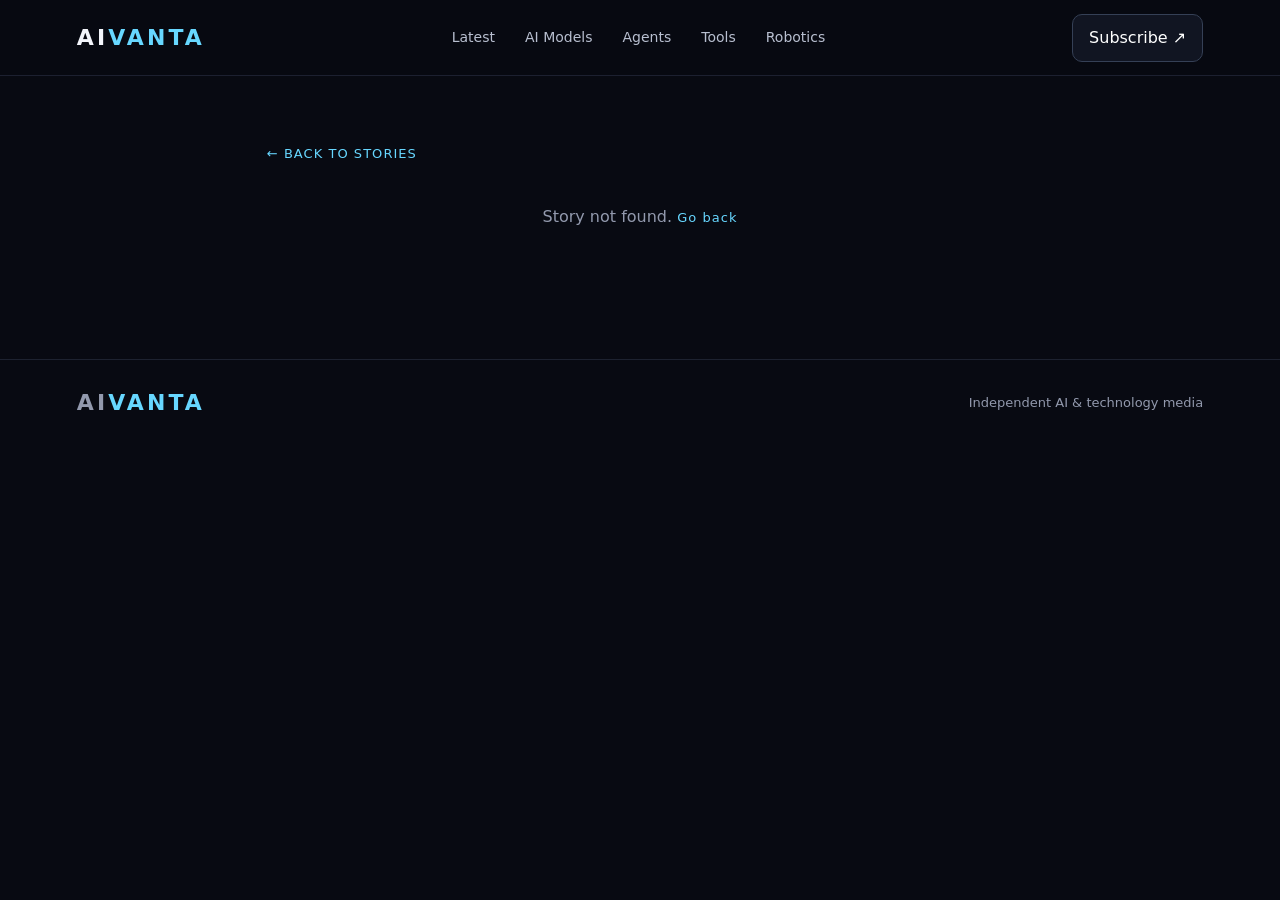
<file: article.html>
<!doctype html>
<html lang="en"><head><meta charset="utf-8"><meta name="viewport" content="width=device-width,initial-scale=1"><title>Story — AIVANTA</title><meta name="description" content="AI and technology stories from AIVANTA."><meta name="robots" content="index,follow,max-image-preview:large"><link id="canonical" rel="canonical" href="/article.html"><meta id="og-title" property="og:title" content="Story — AIVANTA"><meta id="og-desc" property="og:description" content="AI and technology stories from AIVANTA."><meta id="og-url" property="og:url" content="/article.html"><meta property="og:type" content="article"><meta property="og:site_name" content="AIVANTA"><meta name="twitter:card" content="summary"><meta id="twitter-title" name="twitter:title" content="Story — AIVANTA"><meta id="twitter-desc" name="twitter:description" content="AI and technology stories from AIVANTA."><script id="article-schema" type="application/ld+json">{"@context":"https://schema.org","@type":"NewsArticle","publisher":{"@type":"Organization","name":"AIVANTA"}}</script><link rel="stylesheet" href="styles.css"><style>
.article-hero{width:100%;height:auto;max-height:520px;object-fit:cover;border-radius:18px;margin:30px 0 10px;border:1px solid #252d43}.article-wrap{max-width:900px;margin:0 auto;padding:65px 6vw 90px}.back{color:var(--cyan);font-size:13px;letter-spacing:.08em}.article-meta{margin:35px 0 12px;color:var(--cyan);font-size:12px;letter-spacing:.14em;font-weight:800}.article-title{font-size:clamp(38px,6vw,72px);line-height:1.05;letter-spacing:-.05em;margin:0 0 22px}.article-excerpt{font-size:20px;color:#aab2c4;line-height:1.6;border-bottom:1px solid #222a3c;padding-bottom:28px}.article-body{font-size:18px;line-height:1.85;color:#d6dbea;margin-top:35px}.article-body p{margin:0 0 22px}.article-sources{border-top:1px solid #222a3c;margin-top:45px;padding-top:25px;color:var(--muted);font-size:14px}.article-sources a{color:var(--cyan);display:block;margin-top:8px;overflow-wrap:anywhere}.loading{color:var(--muted);padding:30px 0}
.article-source-label{display:inline-flex;margin:0 0 14px;padding:6px 10px;border:1px solid #35c8ff55;border-radius:999px;color:#67d7ff;font-size:11px;letter-spacing:.08em;font-weight:800;text-transform:uppercase}</style></head><body><header class="top"><a class="logo" href="/">AI<span>VANTA</span></a><nav><a href="/#latest">Latest</a><a href="/#models">AI Models</a><a href="/#agents">Agents</a><a href="/#tools">Tools</a><a href="/#robotics">Robotics</a></nav><a class="subscribe" href="/#newsletter">Subscribe ↗</a></header>
<main class="article-wrap"><a class="back" href="/#latest">← BACK TO STORIES</a><div id="article"><div class="loading">Loading story…</div></div></main><footer><a class="logo" href="/">AI<span>VANTA</span></a><span>Independent AI & technology media</span></footer>
<script>
const esc=s=>String(s??'').replace(/[&<>"']/g,c=>({'&':'&amp;','<':'&lt;','>':'&gt;','"':'&quot;',"'":'&#39;'}[c]));
(async()=>{const root=document.querySelector('#article');const slug=new URLSearchParams(location.search).get('slug');if(!slug){root.innerHTML='<div class="empty">Story not found. <a class="back" href="/#latest">Go back</a></div>';return;}
try{const res=await fetch('/.netlify/functions/articles');if(!res.ok)throw Error();const list=await res.json();const a=list.find(x=>x.slug===slug);if(!a){root.innerHTML='<div class="empty">This story is not published or could not be found. <a class="back" href="/#latest">Go back</a></div>';return;}
const date=a.published_at?new Date(a.published_at).toLocaleDateString('en',{year:'numeric',month:'long',day:'numeric'}):'';
// Count a page view asynchronously; this endpoint only increments published stories.\nfetch('/.netlify/functions/article-view',{method:'POST',headers:{'Content-Type':'application/json'},body:JSON.stringify({slug:a.slug}),keepalive:true}).catch(()=>{});
const body=String(a.body||'').split(/\n\n+/).map(p=>'<p>'+esc(p).replace(/\n/g,'<br>')+'</p>').join('');
const sources=Array.isArray(a.source_urls)?a.source_urls:[];
let image='';try{const u=new URL(a.image_url||'');if(['http:','https:'].includes(u.protocol))image=u.href;}catch{}
root.innerHTML='<div class="article-meta">'+esc(a.category||'AI')+(date?' · '+esc(date):'')+'</div>'+(a.source_label?'<div class="article-source-label">'+esc(a.source_label)+'</div>':'')+'<h1 class="article-title">'+esc(a.title)+'</h1><p class="article-excerpt">'+esc(a.excerpt||'')+'</p>'+(image?'<img class="article-hero" src="'+esc(image)+'" alt="'+esc(a.title)+'" loading="lazy">':'')+'<div class="article-body">'+(body||'<p>Full story coming soon.</p>')+'</div>'+(sources.length?'<div class="article-sources"><strong>Sources</strong>'+sources.map(u=>'<a href="'+esc(u)+'" target="_blank" rel="noopener noreferrer">'+esc(u)+'</a>').join('')+'</div>':'');
document.title=esc(a.title)+' — AIVANTA';
const origin=location.origin;const canonical=origin+'/article.html?slug='+encodeURIComponent(slug);
document.querySelector('#canonical').href=canonical;
document.querySelector('#og-url').content=canonical;
document.querySelector('#og-title').content=a.title;
document.querySelector('#og-desc').content=a.excerpt||'AI and technology stories from AIVANTA.';
document.querySelector('#twitter-title').content=a.title;
document.querySelector('#twitter-desc').content=a.excerpt||'AI and technology stories from AIVANTA.';
const schema={ "@context":"https://schema.org","@type":"NewsArticle","headline":a.title,"description":a.excerpt||"","datePublished":a.published_at||undefined,"articleBody":a.body||"","mainEntityOfPage":canonical,"publisher":{"@type":"Organization","name":"AIVANTA"},"image":image||undefined,"url":canonical};
document.querySelector('#article-schema').textContent=JSON.stringify(schema);
}catch(e){root.innerHTML='<div class="empty">Unable to load story right now. <a class="back" href="/#latest">Go back</a></div>';}
})();
</script></body></html>
</file>
<file: styles.css>
:root{--bg:#080a12;--panel:#111522;--text:#f3f5fb;--muted:#9299ad;--cyan:#67d7ff;--purple:#9273ff}*{box-sizing:border-box}body{margin:0;background:var(--bg);color:var(--text);font:16px/1.5 Inter,ui-sans-serif,system-ui,-apple-system,sans-serif}a{color:inherit;text-decoration:none}.top{height:76px;display:flex;align-items:center;justify-content:space-between;padding:0 6vw;border-bottom:1px solid #1c2030;position:sticky;top:0;background:#080a12ee;backdrop-filter:blur(14px);z-index:5}.logo{font-weight:900;letter-spacing:.14em;font-size:22px}.logo span{color:var(--cyan)}nav{display:flex;gap:30px;color:#b8bfd0;font-size:14px}.subscribe,.read,form button{border:1px solid #354056;background:#111522;color:white;padding:11px 16px;border-radius:10px;cursor:pointer}.hero{padding:74px 6vw 86px;border-bottom:1px solid #1c2030}.eyebrow{font-size:11px;letter-spacing:.2em;color:#9da7be;font-weight:700}.eyebrow span{color:var(--cyan);margin-left:14px}.hero-grid{display:grid;grid-template-columns:1.1fr .9fr;align-items:center;gap:5vw;max-width:1300px;margin:44px auto 0}.tag,.meta{font-size:11px;letter-spacing:.16em;color:var(--cyan);font-weight:800}h1{font-size:clamp(48px,7vw,92px);line-height:.99;letter-spacing:-.06em;margin:18px 0 24px}h1 em{font-style:normal;background:linear-gradient(90deg,var(--cyan),var(--purple));background-clip:text;color:transparent}.lede{color:#aab2c4;max-width:500px;font-size:18px;margin-bottom:32px}.read{display:inline-flex;gap:26px;align-items:center}.read b{color:var(--cyan)}.orb{aspect-ratio:1;border-radius:50%;max-width:460px;margin:auto;width:100%;background:radial-gradient(circle at 35% 30%,#77e5ff55,transparent 23%),radial-gradient(circle at 70% 70%,#916cff77,transparent 28%),radial-gradient(circle at center,#1b2851,#090b14 68%);border:1px solid #303a64;box-shadow:0 0 80px #604aff20,inset 0 0 50px #51d8ff16;display:grid;place-items:center}.orbtext{font-weight:900;font-size:140px;line-height:.8;letter-spacing:-.1em;color:#d5eaff;text-shadow:0 0 40px #6cdfff55}.orbtext small{color:var(--cyan);font-size:60px}.section{padding:65px 6vw;max-width:1500px;margin:auto}.sectionhead{display:flex;justify-content:space-between;align-items:end;gap:20px;margin-bottom:26px}h2{font-size:38px;letter-spacing:-.04em;margin:8px 0}.filters{display:flex;gap:8px;flex-wrap:wrap}.filters button{background:#111522;color:#aab2c4;border:1px solid #252b3c;border-radius:30px;padding:8px 14px;cursor:pointer}.filters button.active{color:#081019;background:var(--cyan);border-color:var(--cyan)}.cards{display:grid;grid-template-columns:repeat(3,1fr);gap:20px}.story{border:1px solid #202637;border-radius:18px;background:#0d101a;padding:14px;transition:.2s}.story:hover{transform:translateY(-3px);border-color:#475879}.art{height:190px;border-radius:12px;display:grid;place-items:center;font-size:60px;margin-bottom:20px}.art1{background:radial-gradient(circle,#4355a4,#12172d)}.art2{background:radial-gradient(circle,#376e79,#10202c)}.art3{background:radial-gradient(circle,#7154a9,#211631)}.story h3{font-size:22px;line-height:1.2;margin:10px 0}.story p{color:var(--muted);font-size:14px}.empty{padding:40px;text-align:center;color:var(--muted)}.newsletter{margin:20px 6vw 65px;padding:38px;border:1px solid #252d43;border-radius:20px;background:linear-gradient(120deg,#101a2b,#16132b);display:flex;align-items:center;justify-content:space-between;gap:30px}.newsletter h2{font-size:34px}.newsletter p{color:var(--muted)}form{display:flex;gap:8px;max-width:440px;width:100%}input{min-width:0;flex:1;background:#090d17;border:1px solid #343c51;border-radius:10px;padding:12px;color:white}form button{background:var(--cyan);color:#06111a;border:0;font-weight:800}.formmsg{font-size:12px;color:var(--muted)}footer{border-top:1px solid #1d2230;padding:26px 6vw;display:flex;justify-content:space-between;align-items:center;color:var(--muted);font-size:13px}@media(max-width:850px){nav{display:none}.hero-grid{grid-template-columns:1fr}.orb{max-width:300px}.sectionhead{align-items:start;flex-direction:column}.cards{grid-template-columns:1fr 1fr}.newsletter{flex-direction:column;align-items:stretch}footer{gap:15px;flex-direction:column;align-items:start}}@media(max-width:520px){.top{padding:0 5vw;height:65px}.hero{padding:55px 5vw}.section{padding:48px 5vw}.cards{grid-template-columns:1fr}.art{height:170px}.newsletter{margin:12px 5vw 45px;padding:24px}form{flex-direction:column}h2{font-size:32px}footer{padding:24px 5vw}}

.story-image{padding:0;overflow:hidden;background:#111522}.story-image img{display:block;width:100%;height:100%;object-fit:cover;border-radius:12px}.story-image{height:190px}

/* editorial homepage upgrades */
.news-tools{display:flex;align-items:center;justify-content:space-between;gap:16px;margin:-2px 0 22px}
.search-wrap{display:flex;align-items:center;gap:10px;max-width:560px;width:100%;background:#0c101a;border:1px solid #252d3e;border-radius:12px;padding:0 14px;color:#aeb9ce}
.search-wrap span{font-size:24px;color:var(--cyan)}
.search-wrap input{background:transparent;border:0;padding:13px 0;outline:none;width:100%}
.story-count{font-size:12px;color:var(--muted);white-space:nowrap}
.featured-strip{display:grid;grid-template-columns:repeat(3,1fr);gap:12px;margin:0 0 24px}
.trend{display:flex;gap:12px;align-items:start;border:1px solid #202637;background:#0d101a;border-radius:14px;padding:14px;transition:.2s}
.trend:hover{border-color:#485879}
.trend-number{color:var(--cyan);font-weight:900;font-size:18px}
.trend small{display:block;color:var(--muted);font-size:9px;letter-spacing:.14em;margin-bottom:4px}
.trend strong{display:block;font-size:13px;line-height:1.35}
.card-read{display:inline-flex;justify-content:space-between;width:100%;border-top:1px solid #202637;padding-top:12px;margin-top:8px;color:#b5c1d8;font-size:12px}
.card-read span{color:var(--cyan)}
.hero-image{width:100%;height:100%;object-fit:cover;border-radius:50%}
.orb.has-image{overflow:hidden;padding:8px;background:#0b0e18}
.story h3 a:hover{color:var(--cyan)}
@media(max-width:850px){.featured-strip{grid-template-columns:1fr 1fr}.news-tools{align-items:stretch;flex-direction:column}.story-count{align-self:flex-end}}
@media(max-width:520px){.featured-strip{grid-template-columns:1fr}.trend{padding:12px}.search-wrap{max-width:none}}

/* AIVANTA audience data modules */
.data-strip{display:grid;grid-template-columns:repeat(4,1fr);gap:12px;margin:0 0 28px}.data-card{border:1px solid #202637;background:linear-gradient(135deg,#0d101a,#12182a);border-radius:14px;padding:17px 18px}.data-card small{display:block;font-size:10px;letter-spacing:.15em;color:var(--muted);font-weight:700}.data-card strong{display:block;font-size:27px;letter-spacing:-.04em;margin-top:7px;color:#f4f6fb}.most-read{border:1px solid #202637;background:#0b0f19;border-radius:18px;padding:20px;margin:0 0 26px}.most-read-head{display:flex;justify-content:space-between;align-items:end;margin-bottom:14px}.most-read h3{font-size:26px;margin:5px 0}.most-read-head>span{color:var(--muted);font-size:12px}.most-read-list{display:grid;grid-template-columns:repeat(5,1fr);gap:10px}.popular-item{display:flex;gap:10px;align-items:start;padding:13px;border:1px solid #202637;border-radius:12px;background:#0e121d;min-width:0}.popular-rank{font-size:17px;font-weight:900;color:var(--cyan)}.popular-copy{min-width:0;flex:1}.popular-copy strong{font-size:12px;line-height:1.35;display:block}.popular-copy small{font-size:10px;color:var(--muted);display:block;margin-top:6px}.popular-views{font-size:12px;color:var(--cyan);white-space:nowrap}.popular-views small{display:block;font-size:9px;color:var(--muted)}.popular-item:hover{border-color:#485879}@media(max-width:850px){.data-strip{grid-template-columns:repeat(2,1fr)}.most-read-list{grid-template-columns:repeat(2,1fr)}}@media(max-width:520px){.data-card{padding:14px}.data-card strong{font-size:23px}.most-read{padding:14px}.most-read-list{grid-template-columns:1fr}.most-read-head{align-items:start;flex-direction:column;gap:8px}}

/* AI radar + daily brief modules */
.radar-section,.daily-brief{padding:28px 0 0}.radar-note{font-size:12px;color:var(--muted)}.radar-grid{display:grid;grid-template-columns:repeat(3,1fr);gap:12px}.radar-card{background:#0d101a;border:1px solid #202637;border-radius:15px;padding:17px}.radar-top{display:flex;justify-content:space-between;gap:10px;align-items:center}.radar-top strong{font-size:14px}.momentum{font-size:11px;border-radius:20px;padding:5px 9px}.momentum.up{background:#133323;color:#9df0b2}.momentum.down{background:#301d24;color:#ffadb6}.momentum.steady{background:#1c2636;color:#b8d1ef}.radar-count{font-size:23px;font-weight:800;margin:13px 0 8px}.radar-count small{font-size:11px;color:var(--muted);font-weight:500}.radar-track{height:5px;background:#202637;border-radius:20px;overflow:hidden}.radar-fill{height:100%;background:linear-gradient(90deg,var(--cyan),var(--purple));border-radius:20px}.radar-compare{display:block;color:var(--muted);margin-top:9px;font-size:11px}.daily-brief{border:1px solid #202637;background:linear-gradient(135deg,#101522,#0c1019);border-radius:20px;padding:25px;margin:35px 0}.brief-head h2{margin:6px 0 0}.brief-head p{color:var(--muted);margin:4px 0 18px}.brief-list{display:flex;flex-direction:column}.brief-item{display:flex;align-items:flex-start;gap:14px;padding:15px 0;border-top:1px solid #202637}.brief-index{color:var(--cyan);font-weight:900}.brief-item div{flex:1}.brief-item strong{font-size:14px;line-height:1.35;display:block}.brief-item p{font-size:12px;color:var(--muted);margin:6px 0 0;line-height:1.55}.brief-arrow{color:var(--cyan)}.brief-item:hover strong{color:var(--cyan)}@media(max-width:850px){.radar-grid{grid-template-columns:repeat(2,1fr)}}@media(max-width:520px){.radar-grid{grid-template-columns:1fr}.daily-brief{padding:18px;margin:24px 0}.radar-note{max-width:160px;text-align:right}}

/* Company watch & editorial heatmap */
.company-toolbar{display:flex;align-items:center;justify-content:space-between;gap:12px;margin:-6px 0 16px}.company-period{display:flex;gap:6px}.company-period button{border:1px solid #252b3c;background:#111522;color:#aab2c4;padding:7px 13px;border-radius:24px;cursor:pointer}.company-period button.active{background:var(--cyan);color:#07121a;border-color:var(--cyan)}.company-disclaimer,.heatmap-note{font-size:11px;color:var(--muted)}.company-grid{display:grid;grid-template-columns:repeat(4,1fr);gap:10px}.company-card{display:flex;gap:12px;align-items:center;border:1px solid #202637;border-radius:14px;padding:15px;background:#0d101a}.company-rank{font-weight:900;color:var(--cyan);font-size:18px}.company-main{flex:1;min-width:0}.company-main strong{display:block;font-size:13px;margin-bottom:8px}.company-track{height:5px;background:#202637;border-radius:20px;display:block;overflow:hidden}.company-track i{display:block;height:100%;background:linear-gradient(90deg,var(--cyan),var(--purple));border-radius:20px}.company-mentions{text-align:right;white-space:nowrap}.company-mentions b{display:block;font-size:20px}.company-mentions small{font-size:10px;color:var(--muted)}.heatmap-section{padding:28px 0 0}.heatmap-wrap{overflow-x:auto;border:1px solid #202637;background:#0d101a;border-radius:16px;padding:15px}.heatmap-grid{display:grid;grid-template-columns:80px repeat(var(--heat-cols),minmax(50px,1fr));gap:7px;min-width:600px}.heatmap-label{text-align:center;color:#aeb9ce;font-size:10px;padding:7px 0;font-weight:700}.heatmap-day{font-size:11px;color:#aeb9ce;display:flex;align-items:center}.heat-cell{height:36px;display:grid;place-items:center;border-radius:7px;background:color-mix(in srgb,var(--cyan) calc(var(--heat)*.85),#141a29);border:1px solid #263047;color:#f1f5fb;font-size:11px}.heatmap-note{margin-top:10px}@media(max-width:850px){.company-grid{grid-template-columns:repeat(2,1fr)}}@media(max-width:520px){.company-toolbar{align-items:flex-start;flex-direction:column}.company-grid{grid-template-columns:1fr}.company-card{padding:13px}}

/* Community submission form */
.news-submit-form{display:grid;gap:12px;max-width:600px}.news-submit-form input,.news-submit-form textarea{width:100%;border:1px solid #252d43;background:#0d101a;color:#edf2ff;border-radius:12px;padding:13px 15px;font:inherit;resize:vertical}.news-submit-form button{border:0;background:var(--cyan);color:#07121a;border-radius:12px;padding:13px 16px;font-weight:800;cursor:pointer}.news-submit-form button:disabled{opacity:.55;cursor:wait}
</file>
